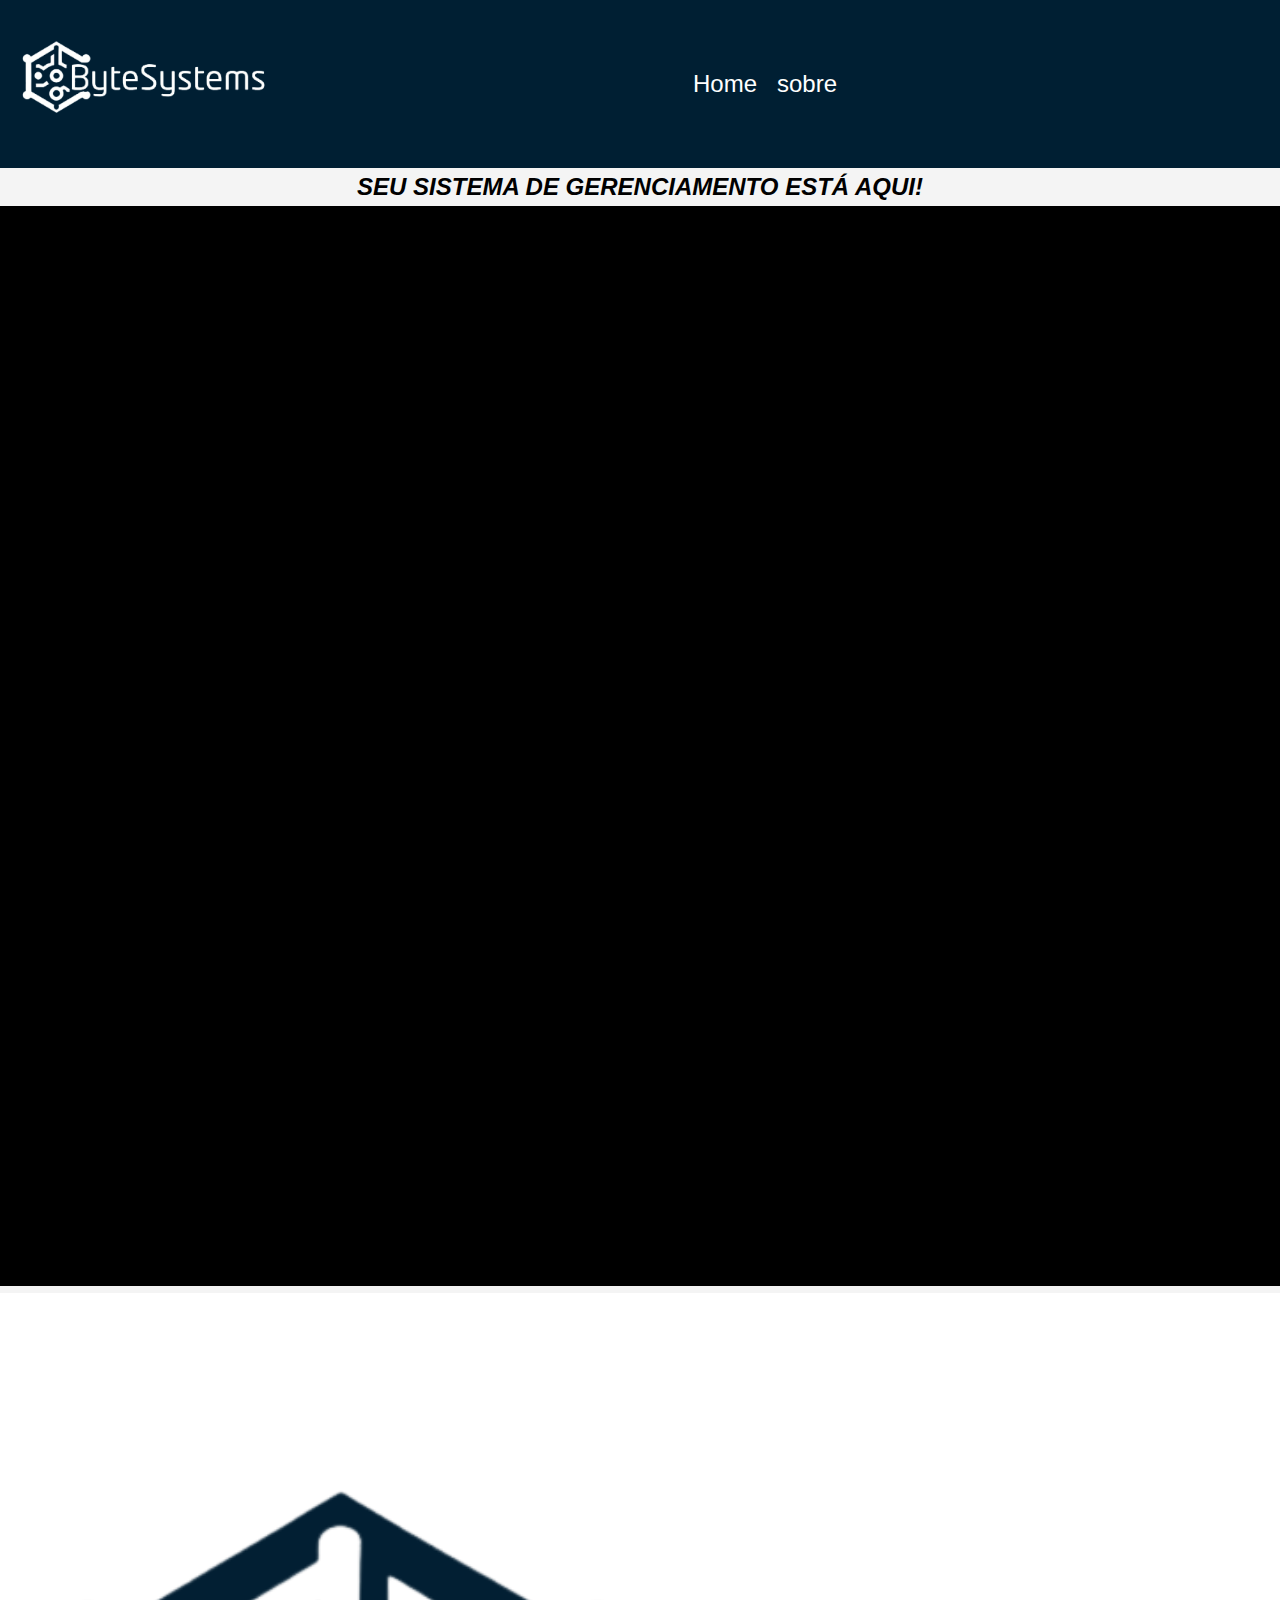
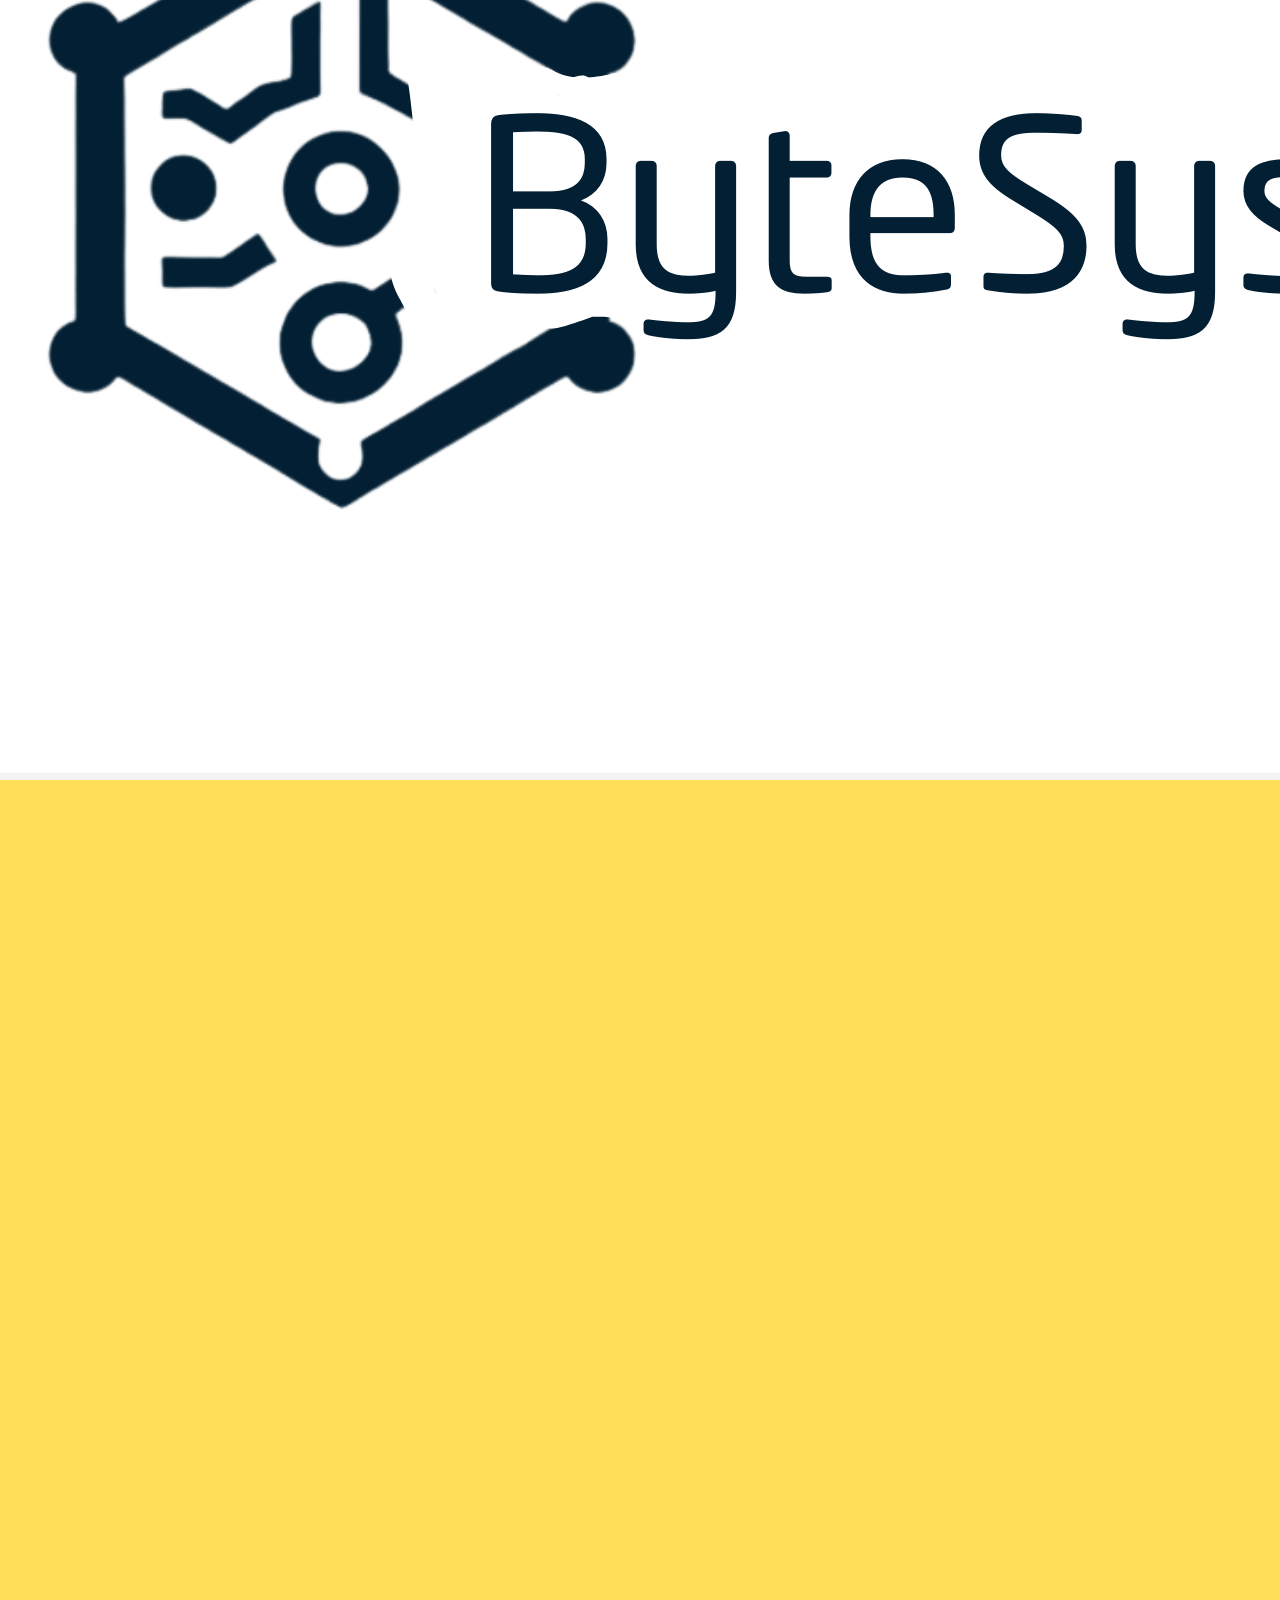
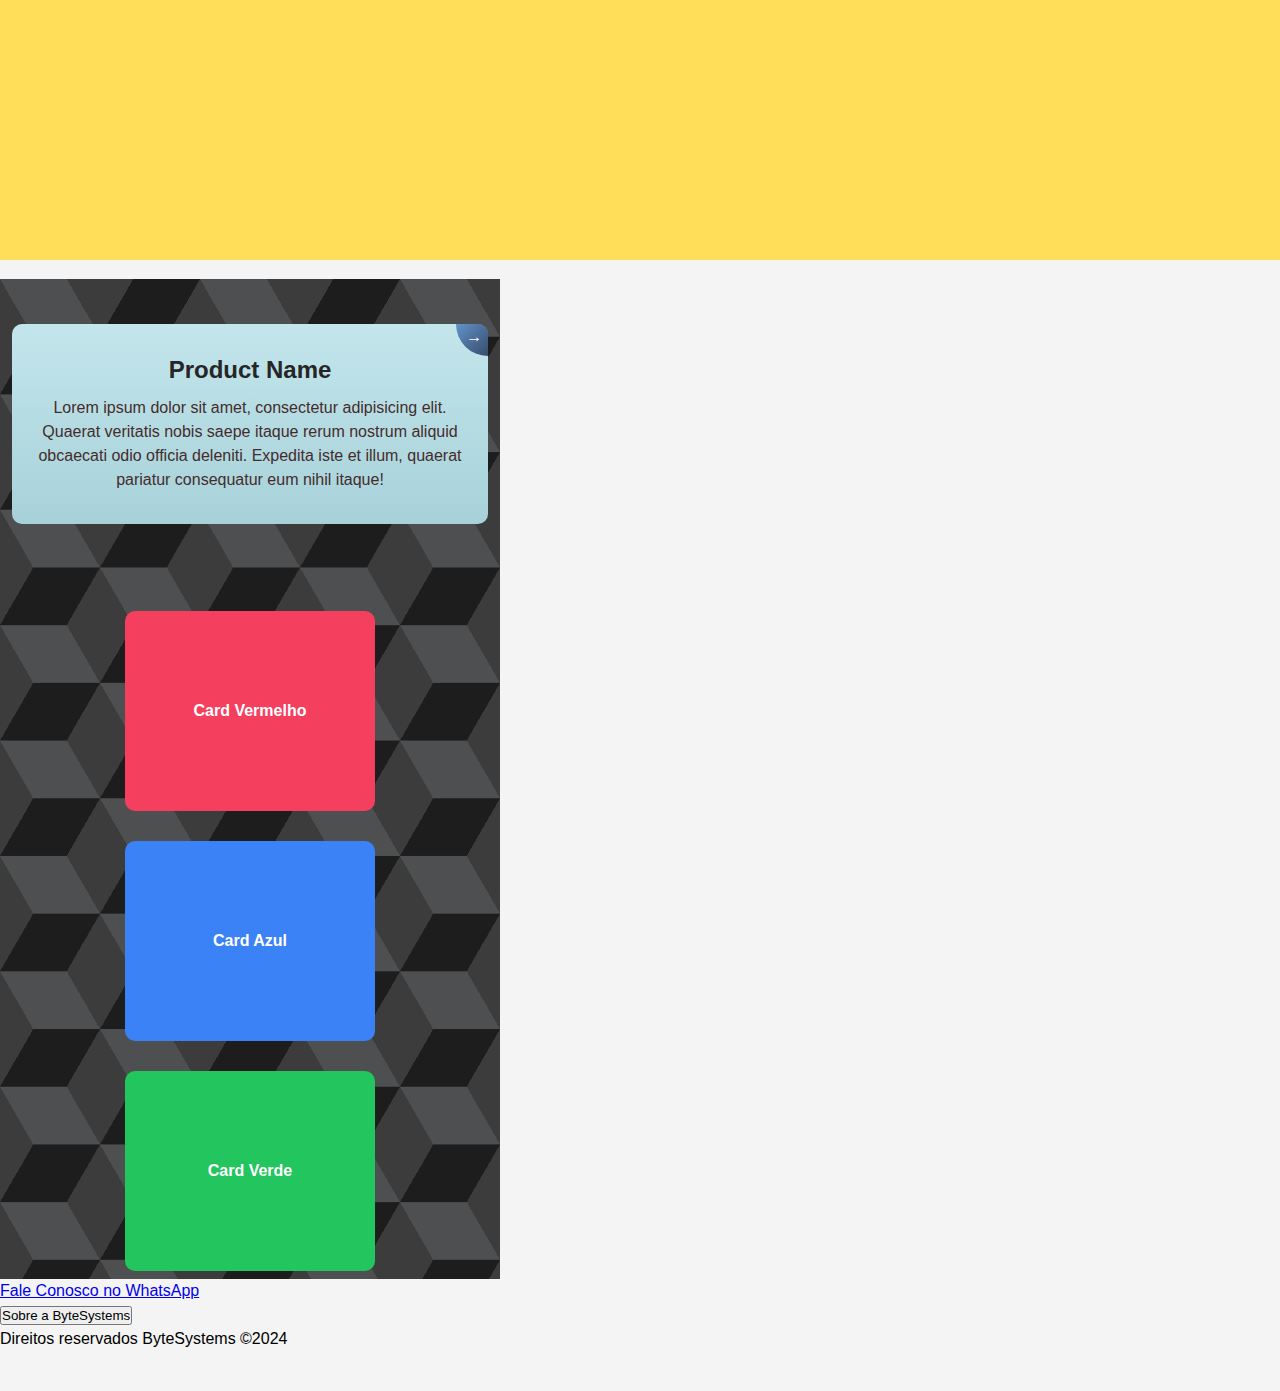
<file: index.html>
<!DOCTYPE html>
<html lang="en">
<head>
    <meta charset="UTF-8">
    <meta name="viewport" content="width=device-width, initial-scale=1.0">
    <link rel="stylesheet" href="teste.css">
    <link rel="stylesheet" href="https://stackpath.bootstrapcdn.com/bootstrap/4.1.3/css/bootstrap.min.css" integrity="sha384-MCw98/SFnGE8fJT3GXwEOngsV7Zt27NXFoaoApmYm81iuXoPkFOJwJ8ERdknLPMO" crossorigin="anonymous">
    <script src="https://code.jquery.com/jquery-3.3.1.slim.min.js" integrity="sha384-q8i/X+965DzO0rT7abK41JStQIAqVgRVzpbzo5smXKp4YfRvH+8abtTE1Pi6jizo" crossorigin="anonymous"></script>
    <script src="https://cdnjs.cloudflare.com/ajax/libs/popper.js/1.14.3/umd/popper.min.js" integrity="sha384-ZMP7rVo3mIykV+2+9J3UJ46jBk0WLaUAdn689aCwoqbBJiSnjAK/l8WvCWPIPm49" crossorigin="anonymous"></script>
    <script src="https://stackpath.bootstrapcdn.com/bootstrap/4.1.3/js/bootstrap.min.js" integrity="sha384-ChfqqxuZUCnJSK3+MXmPNIyE6ZbWh2IMqE241rYiqJxyMiZ6OW/JmZQ5stwEULTy" crossorigin="anonymous"></script>
    <title>Sistema de Gerenciamento</title>
</head>
<body>
    <header>
        <div class="header-container d-flex justify-content-between align-items-center p-3">
            <div class="logo">
                <img src="./img/logo.png" alt="Logo da empresa" width="200px">
            </div>
            <nav>
                <ul class="nav">
                    <li class="nav-item"><a href="index.html" class="nav-link">Home</a></li>
                    <li class="nav-item"><a href="sobre.html" class="nav-link">sobre</a></li>
                </ul>
            </nav>
        </div>
    </header>

   


    
    <main>
        <center>
            <h2 class="text-center">SEU SISTEMA DE GERENCIAMENTO ESTÁ AQUI!</h2>
            <div id="carouselExampleSlidesOnly" class="carousel slide my-4" data-ride="carousel">
                <div class="carousel-inner">
                    <div class="carousel-item active">
                        <img id="imagem"  class="d-block w-75" src="./img/1.png" alt="Primeiro Slide">
                    </div>
                    <div class="carousel-item">
                        <img  id="imagem" class="d-block w-75" src="./img/ByteSystem.png" alt="Segundo Slide">
                    </div>
                    <div class="carousel-item">
                        <img id="imagem" class="d-block w-75" src="./img/2.png" alt="Terceiro Slide">
                    </div>
                </div>
            </div>
        </center>
        <div class="container">
        <section>
            <figure>
                <center>
                    <div class="card1">
                        <p class="card-title1">Product Name</p>
                        <p class="small-desc1">
                            Lorem ipsum dolor sit amet, consectetur adipisicing elit. Quaerat
                            veritatis nobis saepe itaque rerum nostrum aliquid obcaecati odio
                            officia deleniti. Expedita iste et illum, quaerat pariatur consequatur
                            eum nihil itaque!
                        </p>
                        <div class="go-corner1">
                            <div class="go-arrow1">→</div>
                        </div>
                    </div>
                </center>
            </figure>
        </section>

        <section>
            <figure>
                <center>
                    <div class="cards-container">
                        <div class="cards">
                            <div class="card red">
                                <p>Card Vermelho</p>
                            </div>
                            <div class="card blue">
                                <p>Card Azul</p>
                            </div>
                            <div class="card green">
                                <p>Card Verde</p>
                            </div>
                        </div>
                    </div>
                </center>
            </figure>
        </section>
    </main>
    <a href=" https://web.whatsapp.com/+5531995092501">
        Fale Conosco no WhatsApp
    </a>
    
</div>
    <footer>
        <a href="sobre.html"><button>Sobre a ByteSystems</button></a>

        <div class="social-media">
        </div>
        <p>Direitos reservados ByteSystems ©2024</p>
    </footer>
</body>
</html>
</file>
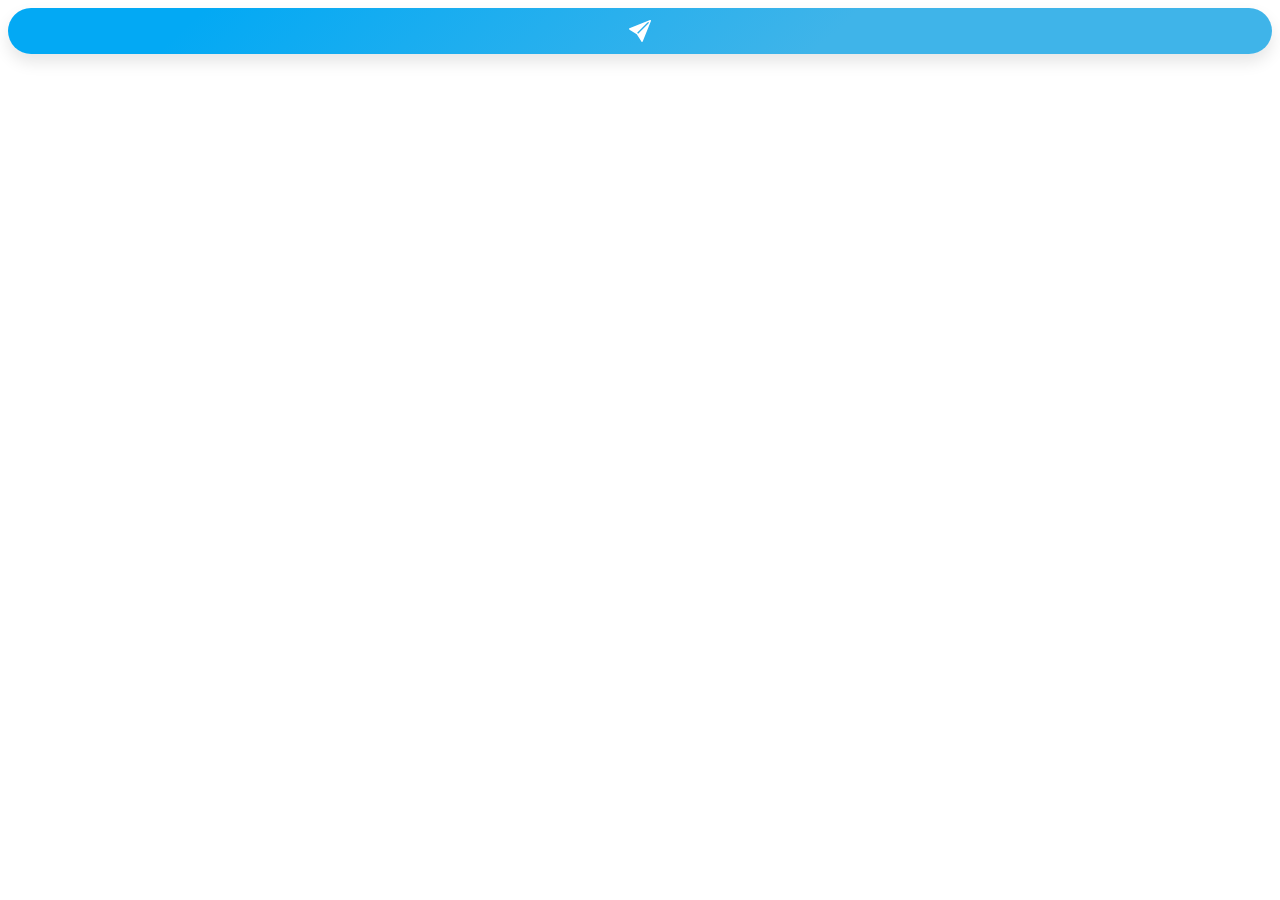
<file: sobre.html>
<!DOCTYPE html>
<html lang="en">
<head>
    <meta charset="UTF-8">
    <meta name="viewport" content="width=device-width, initial-scale=1.0">
    <title>Sobre ByteSystems</title>
    <link rel="stylesheet" href="sobre.css">
</head>
<body>
<div class="container"></div>
    <div class="tooltip-container">
        <span class="text">
          <svg
            xmlns="http://www.w3.org/2000/svg"
            width="22"
            height="22"
            class="bi bi-send-fill"
            viewBox="0 0 16 16"
          >
            <path
              d="M15.964.686a.5.5 0 0 0-.65-.65L.767 5.855H.766l-.452.18a.5.5 0 0 0-.082.887l.41.26.001.002 4.995 3.178 3.178 4.995.002.002.26.41a.5.5 0 0 0 .886-.083zm-1.833 1.89L6.637 10.07l-.215-.338a.5.5 0 0 0-.154-.154l-.338-.215 7.494-7.494 1.178-.471z"
            ></path>
          </svg>
        </span>

<span class="tooltip3">
    <svg
      xmlns="http://www.w3.org/2000/svg"
      width="20"
      height="20"
      class="bi bi-whatsapp"
      viewBox="0 0 16 16"
    >
      <path
        d="M13.601 2.326A7.85 7.85 0 0 0 7.994 0C3.627 0 .068 3.558.064 7.926c0 1.399.366 2.76 1.057 3.965L0 16l4.204-1.102a7.9 7.9 0 0 0 3.79.965h.004c4.368 0 7.926-3.558 7.93-7.93A7.9 7.9 0 0 0 13.6 2.326zM7.994 14.521a6.6 6.6 0 0 1-3.356-.92l-.24-.144-2.494.654.666-2.433-.156-.251a6.56 6.56 0 0 1-1.007-3.505c0-3.626 2.957-6.584 6.591-6.584a6.56 6.56 0 0 1 4.66 1.931 6.56 6.56 0 0 1 1.928 4.66c-.004 3.639-2.961 6.592-6.592 6.592m3.615-4.934c-.197-.099-1.17-.578-1.353-.646-.182-.065-.315-.099-.445.099-.133.197-.513.646-.627.775-.114.133-.232.148-.43.05-.197-.1-.836-.308-1.592-.985-.59-.525-.985-1.175-1.103-1.372-.114-.198-.011-.304.088-.403.087-.088.197-.232.296-.346.1-.114.133-.198.198-.33.065-.134.034-.248-.015-.347-.05-.099-.445-1.076-.612-1.47-.16-.389-.323-.335-.445-.34-.114-.007-.247-.007-.38-.007a.73.73 0 0 0-.529.247c-.182.198-.691.677-.691 1.654s.71 1.916.81 2.049c.098.133 1.394 2.132 3.383 2.992.47.205.84.326 1.129.418.475.152.904.129 1.246.08.38-.058 1.171-.48 1.338-.943.164-.464.164-.86.114-.943-.049-.084-.182-.133-.38-.232"
      ></path>
    </svg>
  </span>
  <span class="tooltip9"> </span>
</div>

</body>
</html>
</file>
<file: sobre.css>
.container {
  width: 100%;
  height: 100%;
  --s: 200px; /* control the size */
  --c1: #1d1d1d;
  --c2: #4e4f51;
  --c3: #3c3c3c;

  background: repeating-conic-gradient(
        from 30deg,
        #0000 0 120deg,
        var(--c3) 0 180deg
      )
      calc(0.5 * var(--s)) calc(0.5 * var(--s) * 0.577),
    repeating-conic-gradient(
      from 30deg,
      var(--c1) 0 60deg,
      var(--c2) 0 120deg,
      var(--c3) 0 180deg
    );
  background-size: var(--s) calc(var(--s) * 0.577);
}
.tooltip3 {
    position: absolute;
    top: 100%;
    left: 60%;
    transform: translateX(80%);
    opacity: 0;
    visibility: hidden;
    background: #fff;
    fill: #1db954;
    padding: 10px;
    border-radius: 50px;
    transition: opacity 0.3s, visibility 0.3s, top 0.3s, background 0.3s;
    z-index: 1;
    box-shadow: 0 2px 4px rgba(0, 0, 0, 0.2);
  }
  
  .tooltip-container:hover .tooltip3 {
    top: 10%;
    opacity: 1;
    visibility: visible;
    background: #fff;
    transform: translate(85%, -5px);
    border-radius: 50px;
    display: flex;
    align-items: center;
    justify-content: center;
  }
  .tooltip-container:hover .tooltip3:hover {
    background: #1db954;
    fill: #fff;
  }.tooltip-container {
    background: rgb(3, 169, 244);
    background: linear-gradient(
      138deg,
      rgba(3, 169, 244, 1) 15%,
      rgba(63, 180, 233, 1) 65%
    );
    position: relative;
    cursor: pointer;
    font-size: 17px;
    padding: 0.7em 0.7em;
    border-radius: 50px;
    box-shadow: 0 0.5rem 1rem rgba(0, 0, 0, 0.1);
  }
  .tooltip-container:hover {
    background: #fff;
    transition: all 0.6s;
  }
  .tooltip-container .text {
    display: flex;
    align-items: center;
    justify-content: center;
    fill: #fff;
    transition: all 0.2s;
  }
  .tooltip-container:hover .text {
    fill: rgb(3, 169, 244);
    transition: all 0.6s;
  }.tooltip9 {
    position: absolute;
    top: 0;
    left: -115%;
    opacity: 0;
    visibility: hidden;
    width: 150px;
    height: 150px;
    z-index: -1;
  }
  
  .tooltip-container:hover .tooltip9 {
    top: -110%;
    opacity: 1;
    visibility: visible;
    border-radius: 50%;
    z-index: -1;
  }
</file>
<file: teste.css>
/* Reset básico */
* {
    margin: 0;
    padding: 0;
    box-sizing: border-box;
}

body {
    font-family: Arial, sans-serif;
    line-height: 1.5;
    background-color: #f4f4f4;
}

/* Cabeçalho */
header {
    background-color: #001f33;
    color: #fff;
    padding: 10px 20px;
}

.header-container {
    display: flex;
    justify-content: space-between;
    align-items: center;
    flex-wrap: wrap;
}

nav {
    flex: 1;
    text-align: center;
    padding: 10px 0;
}

nav ul {
    display: flex;
    justify-content: center;
    align-items: center;
    list-style: none;
}
/* From Uiverse.io by csemszepp */ 
.container {
    width: 500px;
    height: 1000px;
    --s: 200px; /* control the size */
    --c1: #1d1d1d;
    --c2: #4e4f51;
    --c3: #3c3c3c;
  
    background: repeating-conic-gradient(
          from 30deg,
          #0000 0 120deg,
          var(--c3) 0 180deg
        )
        calc(0.5 * var(--s)) calc(0.5 * var(--s) * 0.577),
      repeating-conic-gradient(
        from 30deg,
        var(--c1) 0 60deg,
        var(--c2) 0 120deg,
        var(--c3) 0 180deg
      );
    background-size: var(--s) calc(var(--s) * 0.577);
  }
  

nav ul li a {
    color: #fff;
    text-decoration: none;
    font-family: Arial, Helvetica, sans-serif;
    font-size: 24px;
}

nav ul li {
    margin: 0 10px;
}

h2 {
    margin: 1px;
    font-style:italic ;
}

/* Logo */
.logo img {
    width: 100%;
    max-width: 250px;
    height: auto;
}

/* Centraliza os cards */
.cards-container {
    display: flex;
    flex-direction: column;
    justify-content: center;
    align-items: center;
    min-height: 100vh;
    gap: 30px;
}

/* Card de Texto */
.card-text {
    display: flex;
    flex-direction: column;
    justify-content: center;
    align-items: center;
    text-align: center;
    background-color: #c3e6ec;
    width: 300px;
    height: 200px;
    border-radius: 10px;
    padding: 20px;
    color: #262626;
    font-size: 1em;
    font-weight: bold;
    box-shadow: 0px 4px 6px rgba(0, 0, 0, 0.1);
}

/* Cards Coloridos */
.cards {
    display: flex;
    gap: 30px;
    flex-wrap: wrap; /* Permite quebra em telas pequenas */
    justify-content: center;
}

.cards .card {
    display: flex;
    align-items: center;
    justify-content: center;
    flex-direction: column;
    text-align: center;
    height: 200px;
    width: 250px;
    border-radius: 10px;
    color: white;
    font-size: 1em;
    font-weight: bold;
    cursor: pointer;
    transition: transform 400ms;
}

.cards .red {
    background-color: #f43f5e;
    top: -20vh;
}

.cards .blue {
    background-color: #3b82f6;
    top: -20vh;
}

.cards .green {
    background-color: #22c55e;
    top: -20vh;
}

.cards .card:hover {
    transform: scale(1.1);
}

.cards:hover > .card:not(:hover) {
    transform: scale(0.9);
}

/* Responsividade */
@media (max-width: 768px) {
    .cards {
        flex-direction: column; /* Alinha os cards verticalmente */
        gap: 20px; /* Ajusta o espaçamento entre eles */
    }

    .cards .card {
        width: 80%; /* Aumenta a largura dos cards para preencher melhor a tela */
    }
}

/* From Uiverse.io by SouravBandyopadhyay */ 
.card-title1 {
    color: #262626;
    font-size: 1.5em;
    line-height: normal;
    font-weight: 700;
    margin-bottom: 0.5em;
  }
  
  .small-desc1 {
    font-size: 1em;
    font-weight: 400;
    line-height: 1.5em;
    color: #452c2c;
  }
  
  .small-desc1 {
    font-size: 1em;
  }
  
  .go-corner1 {
    display: flex;
    align-items: center;
    justify-content: center;
    position: absolute;
    width: 2em;
    height: 2em;
    overflow: hidden;
    top: 0;
    right: 0;
    background: linear-gradient(135deg, #6293c8, #384c6c);
    border-radius: 0 4px 0 32px;
    
  }
  
  .go-arrow1 {
    margin-top: -4px;
    margin-right: -4px;
    color: white;
    font-family: courier, sans;
  }
  
  .card1 {
    display: block;
    position: relative;
    max-width: 550px;
    max-height: 350px;
    background-color: #f2f8f9;
    border-radius: 10px;
    padding: 2em 1.2em;
    margin: 12px;
    text-decoration: none;
    z-index: 0;
    overflow: hidden;
    background: linear-gradient(to bottom, #c3e6ec, #a7d1d9);
    font-family: Arial, Helvetica, sans-serif;
    top: 5vh;
  }
  
  .card1:before {
    content: '';
    position: absolute;
    z-index: -1;
    top: -16px;
    right: -16px;
    background: linear-gradient(135deg, #364a60, #384c6c);
    height: 32px;
    width: 32px;
    border-radius: 32px;
    transform: scale(1);
    transform-origin: 50% 50%;
    transition: transform 0.35s ease-out;
  }
  
  .card1:hover:before {
    transform: scale(50);
  }
  
  .card1:hover .small-desc1 {
    transition: all 0.5s ease-out;
    color: rgba(255, 255, 255, 0.8);
  }
  
  .card1:hover .card-title1 {
    transition: all 0.5s ease-out;
    color: #ffffff;
  }
</file>
